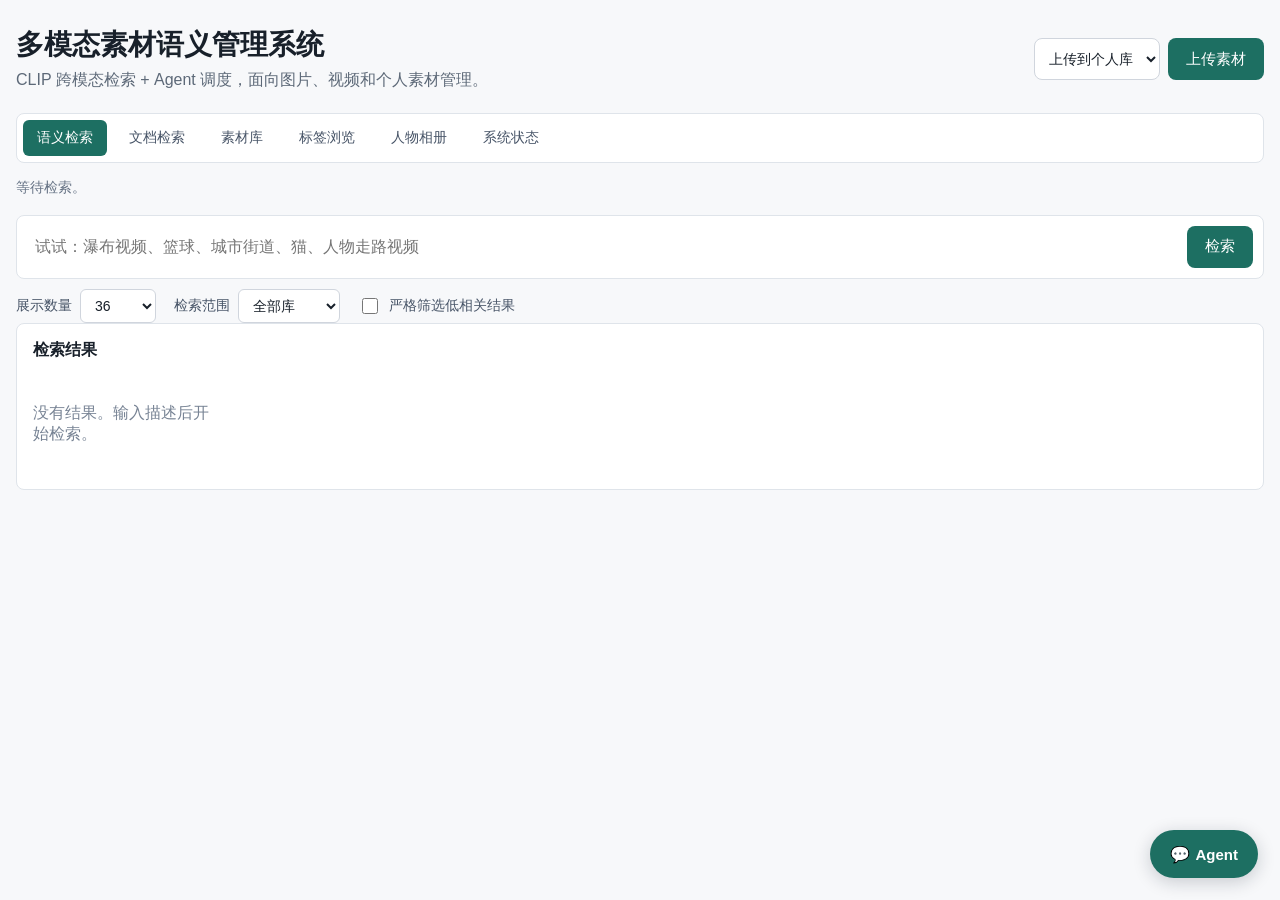
<file: static/index.html>
<!doctype html>
<html lang="zh-CN">
  <head>
    <meta charset="utf-8" />
    <meta name="viewport" content="width=device-width, initial-scale=1" />
    <title>多模态素材语义管理系统</title>
    <link rel="stylesheet" href="/static/styles.css" />
  </head>
  <body>
    <main class="shell">
      <header class="topbar">
        <div>
          <h1>多模态素材语义管理系统</h1>
          <p>CLIP 跨模态检索 + Agent 调度，面向图片、视频和个人素材管理。</p>
        </div>
        <div class="upload-group">
          <select id="uploadLibrary" title="上传目标库">
            <option value="personal" selected>上传到个人库</option>
            <option value="public">上传到公共库</option>
          </select>
          <label class="upload">
            <input id="fileInput" type="file" multiple accept="image/*,video/*,.pdf,.docx,.pptx,.txt,.md" />
            <span>上传素材</span>
          </label>
        </div>
      </header>

      <nav class="view-tabs" aria-label="功能导航">
        <button class="tab-button active" type="button" data-view="searchView">语义检索</button>
        <button class="tab-button" type="button" data-view="libraryView">素材库</button>
        <button class="tab-button" type="button" data-view="tagView">标签浏览</button>
        <button class="tab-button" type="button" data-view="peopleView">人物相册</button>
        <button class="tab-button" type="button" data-view="systemView">系统状态</button>
      </nav>

      <section class="status" id="status">系统已就绪。</section>

      <section id="searchView" class="view active">
        <section class="searchbar">
          <input id="queryInput" type="search" placeholder="试试：瀑布视频、篮球、城市街道、猫、人物走路视频" />
          <button id="searchButton">检索</button>
        </section>
        <section class="search-options">
          <label>
            <span>展示数量</span>
            <select id="resultLimit">
              <option value="24">24</option>
              <option value="36" selected>36</option>
              <option value="60">60</option>
              <option value="80">80</option>
            </select>
          </label>
          <label>
            <span>检索范围</span>
            <select id="searchLibrary">
              <option value="all" selected>全部库</option>
              <option value="personal">个人库</option>
              <option value="public">公共库</option>
            </select>
          </label>
          <label class="check-option">
            <input id="strictFilter" type="checkbox" />
            <span>严格筛选低相关结果</span>
          </label>
        </section>
        <section class="agent-plan" id="agentPlan"></section>
        <section class="work-panel">
          <div class="panel-title">检索结果</div>
          <div id="resultGrid" class="grid"></div>
        </section>
      </section>

      <section id="libraryView" class="view">
        <section class="work-panel">
          <div class="panel-head">
            <div>
              <div class="panel-title">素材库</div>
              <p id="assetSummary">进入本页后加载素材缩略图。</p>
            </div>
            <div class="library-tools">
              <select id="assetKindFilter" title="素材类型筛选">
                <option value="all">全部素材</option>
                <option value="image">只看图片</option>
                <option value="video">只看视频</option>
              </select>
              <select id="assetLibraryFilter" title="素材库筛选">
                <option value="all">全部库</option>
                <option value="personal">个人库</option>
                <option value="public">公共库</option>
              </select>
            </div>
          </div>
          <div id="assetList" class="asset-list"></div>
        </section>
      </section>

      <section id="tagView" class="view">
        <section class="tag-browser">
          <div class="panel-head">
            <div>
              <div class="panel-title">标签浏览</div>
              <p id="tagSummary">按标签聚合素材，适合做归档检查和演示。</p>
            </div>
            <select id="tagLibraryFilter" title="标签库筛选">
              <option value="all">全部库</option>
              <option value="personal">个人库</option>
              <option value="public">公共库</option>
            </select>
          </div>
          <div class="tag-browser-layout">
            <div id="tagFacetList" class="tag-facet-list"></div>
            <div id="tagAssetList" class="asset-list"></div>
          </div>
        </section>
      </section>

      <section id="peopleView" class="view">
        <section class="person-panel">
          <div class="person-panel-head">
            <div>
              <strong>人物相册</strong>
              <span id="personStats">进入本页后读取个人库人物。</span>
            </div>
            <div class="person-actions">
              <button id="mergePersons" type="button">合并选中</button>
              <button id="rebuildPersons" type="button">重建人物聚类</button>
            </div>
          </div>
          <div id="personList" class="person-list"></div>
          <aside id="personDetail" class="person-detail-panel">
            <div class="empty compact">选择一个人物分组查看主页。</div>
          </aside>
        </section>
      </section>

      <section id="systemView" class="view">
        <section class="system-grid">
          <div class="system-card">
            <div class="panel-title">模型状态</div>
            <div class="model-status" id="modelStatus">尚未读取。</div>
          </div>
          <div class="system-card">
            <div class="panel-title">素材统计</div>
            <div class="model-status" id="libraryStats">尚未读取。</div>
          </div>
          <div class="system-card">
            <div class="panel-title">Agent 智能建议</div>
            <div id="agentRecommendations" class="recommendation-list">尚未读取。</div>
          </div>
          <div class="system-card">
            <div class="panel-title">检索评测</div>
            <div class="task-actions">
              <button id="runEvaluation" type="button">运行对比评测</button>
            </div>
            <div id="evaluationPanel" class="evaluation-panel">尚未运行评测。</div>
          </div>
          <div class="system-card">
            <div class="panel-title">后台处理任务</div>
            <div class="task-actions">
              <button id="startVideoOcrTask" type="button">启动视频字幕 OCR</button>
              <button id="refreshTasks" type="button">刷新任务</button>
            </div>
            <div id="taskList" class="task-list">尚未读取任务。</div>
          </div>
        </section>
      </section>
    </main>

    <aside id="chatPanel" class="chat-panel floating-chat" hidden>
      <div class="chat-head">
        <span class="panel-title">智能体对话</span>
        <div class="chat-actions">
          <button id="clearChatButton" class="btn-text" type="button">清空</button>
          <button id="closeChatButton" class="btn-text" type="button">收起</button>
        </div>
      </div>
      <div id="chatMessages" class="chat-messages"></div>
      <button id="clarificationHint" class="clarification-hint" type="button" hidden></button>
      <div class="chat-input-row">
        <input id="chatInput" type="text" placeholder="和智能体对话：例如“帮我找春天素材，再只看视频”" />
        <button id="chatSendButton" type="button">发送</button>
      </div>
    </aside>
    <button id="openChatButton" class="chat-fab" type="button">Agent</button>

    <dialog id="assetDialog" class="asset-dialog">
      <form method="dialog" class="dialog-panel">
        <header class="dialog-header">
          <div>
            <div class="dialog-kicker" id="detailKind">素材详情</div>
            <h2 id="detailTitle">素材详情</h2>
          </div>
          <button class="icon-button" id="detailClose" value="cancel" aria-label="关闭">x</button>
        </header>
        <div class="dialog-content">
          <div class="detail-media" id="detailMedia"></div>
          <section class="detail-info">
            <div class="detail-grid" id="detailMeta"></div>
            <div id="healthPanel" class="health-panel"></div>
            <label class="tag-editor">
              <span>人工标签</span>
              <textarea id="manualTagsInput" rows="3" placeholder="用逗号或空格分隔，例如：train, outdoor, good_material"></textarea>
            </label>
            <div class="detail-actions">
              <button type="button" id="saveManualTags">保存标签</button>
              <button type="button" id="favoriteAsset">设为精选</button>
              <button type="button" id="deleteAsset" class="danger-button">删除素材</button>
              <span id="detailStatus"></span>
            </div>
            <div>
              <h3>标签来源</h3>
              <div id="tagRows" class="tag-cloud"></div>
            </div>
              <div>
                <h3>人物命中</h3>
                <div id="faceRows" class="face-list">暂无人物</div>
              </div>
              <div>
                <h3>Agent 归档建议</h3>
                <div id="archiveRows" class="archive-suggestion-list"></div>
              </div>
              <div class="text-signal-panel">
                <h3>文本信号摘要</h3>
              <div id="textSummaryRows" class="text-summary-grid"></div>
              <h3>音频转写 ASR</h3>
              <div id="asrText" class="ocr-box">暂无音频转写</div>
              <h3>画面/字幕 OCR</h3>
              <div id="ocrText" class="ocr-box">暂无画面文字</div>
              <h3>文本信号明细</h3>
              <div id="textSignalRows" class="text-signal-list"></div>
            </div>
            <div>
              <h3>相似素材推荐</h3>
              <div id="similarRows" class="similar-grid"></div>
            </div>
          </section>
        </div>
      </form>
    </dialog>

    <script src="/static/app.js?v=20260703-3"></script>
  </body>
</html>
</file>
<file: static/styles.css>
:root {
  color-scheme: light;
  font-family: "Microsoft YaHei", "Segoe UI", sans-serif;
  background: #f7f8fa;
  color: #18202a;
}

* {
  box-sizing: border-box;
}

body {
  margin: 0;
}

.shell {
  width: min(1420px, calc(100vw - 32px));
  margin: 0 auto;
  padding: 28px 0 40px;
}

.topbar,
.searchbar,
.search-options,
.content {
  display: grid;
  gap: 16px;
}

.topbar {
  grid-template-columns: 1fr auto;
  align-items: center;
  padding-bottom: 22px;
}

h1 {
  margin: 0 0 8px;
  font-size: 28px;
  line-height: 1.2;
}

p {
  margin: 0;
  color: #5d6978;
}

.upload,
button {
  height: 42px;
  border: 0;
  border-radius: 8px;
  background: #1d6f62;
  color: white;
  padding: 0 18px;
  display: inline-flex;
  align-items: center;
  justify-content: center;
  cursor: pointer;
  font-size: 15px;
}

.upload input {
  display: none;
}

.upload-group {
  display: inline-grid;
  grid-template-columns: auto auto;
  gap: 8px;
  align-items: center;
}

.upload-group select {
  height: 42px;
  border: 1px solid #d0d5dd;
  border-radius: 8px;
  background: white;
  color: #18202a;
  padding: 0 10px;
  font-size: 14px;
}

.searchbar {
  grid-template-columns: 1fr auto;
  background: white;
  border: 1px solid #dfe4ea;
  border-radius: 8px;
  padding: 10px;
}

input[type="search"] {
  min-width: 0;
  border: 0;
  outline: 0;
  font-size: 16px;
  padding: 0 8px;
}

.search-options {
  grid-template-columns: repeat(3, max-content);
  align-items: center;
  gap: 10px 18px;
  margin-top: 10px;
  color: #475467;
  font-size: 14px;
}

.search-options label {
  display: inline-flex;
  align-items: center;
  gap: 8px;
}

.search-options select {
  height: 34px;
  border: 1px solid #d0d5dd;
  border-radius: 6px;
  background: white;
  color: #18202a;
  padding: 0 28px 0 10px;
  font-size: 14px;
}

.check-option input {
  width: 16px;
  height: 16px;
  accent-color: #1d6f62;
}

.view-tabs {
  display: flex;
  flex-wrap: wrap;
  gap: 8px;
  margin: 0 0 16px;
  padding: 6px;
  border: 1px solid #dfe4ea;
  border-radius: 8px;
  background: white;
}

.tab-button {
  height: 36px;
  border-radius: 6px;
  background: transparent;
  color: #475467;
  padding: 0 14px;
  font-size: 14px;
}

.tab-button.active {
  background: #1d6f62;
  color: white;
}

.view {
  display: none;
}

.view.active {
  display: block;
}

.status {
  min-height: 22px;
  margin: 0 0 14px;
  color: #657284;
  font-size: 14px;
}

.model-status {
  margin-bottom: 14px;
  color: #1d6f62;
  font-size: 14px;
}

.person-panel {
  display: grid;
  gap: 12px;
  margin-bottom: 14px;
  padding: 10px 12px;
  border: 1px solid #d8e2de;
  border-radius: 8px;
  background: #fbfdfc;
  color: #344054;
  font-size: 14px;
}

.person-panel-head {
  display: grid;
  grid-template-columns: 1fr auto;
  gap: 12px;
  align-items: center;
}

.person-panel-head div {
  display: flex;
  flex-wrap: wrap;
  gap: 8px;
  align-items: center;
}

.person-actions {
  display: flex;
  gap: 8px;
}

.person-panel button {
  height: 34px;
  padding: 0 12px;
  font-size: 13px;
}

.person-list {
  display: grid;
  grid-template-columns: repeat(auto-fill, minmax(190px, 1fr));
  gap: 8px;
}

.person-panel {
  grid-template-columns: minmax(280px, 1fr) minmax(320px, 0.9fr);
}

.person-panel-head {
  grid-column: 1 / -1;
}

.person-card {
  position: relative;
  height: auto;
  min-height: 118px;
  display: grid;
  justify-content: stretch;
  align-content: start;
  gap: 4px;
  border: 1px solid #d8e2de;
  border-radius: 8px;
  background: white;
  color: #1f2937;
  padding: 9px 10px;
  text-align: left;
  cursor: pointer;
}

.person-card.selected {
  border-color: #1d6f62;
  box-shadow: 0 0 0 2px rgba(29, 111, 98, 0.12);
}

.person-card:hover {
  border-color: #1d6f62;
  background: #f8fbfa;
}

.person-card strong,
.person-card span,
.person-card small {
  overflow: hidden;
  text-overflow: ellipsis;
  white-space: nowrap;
}

.person-card span {
  color: #475467;
  font-size: 12px;
}

.person-card small {
  color: #778394;
  font-size: 11px;
}

.person-name-editor {
  display: grid;
  grid-template-columns: minmax(0, 1fr) auto;
  gap: 6px;
  align-items: center;
}

.person-name-input {
  min-width: 0;
  height: 28px;
  border: 1px solid #d0d5dd;
  border-radius: 6px;
  padding: 0 8px;
  font: inherit;
  font-size: 12px;
}

.person-name-editor .person-rename {
  height: 28px;
  padding: 0 8px;
  border-radius: 6px;
  font-size: 12px;
}

.person-select {
  position: absolute;
  top: 8px;
  left: 8px;
  width: 16px;
  height: 16px;
  accent-color: #1d6f62;
  z-index: 1;
}

.person-delete {
  position: absolute;
  top: 6px;
  right: 6px;
  width: 24px;
  height: 24px;
  padding: 0;
  border-radius: 6px;
  background: #f2f4f7;
  color: #667085;
  font-size: 16px;
}

.person-delete:hover {
  background: #fee4e2;
  color: #b42318;
}

.person-thumbs {
  display: grid;
  grid-template-columns: repeat(4, 1fr);
  gap: 3px;
  margin-bottom: 2px;
}

.person-thumbs img,
.person-thumbs video,
.person-empty-thumb {
  width: 100%;
  aspect-ratio: 1;
  object-fit: cover;
  border-radius: 5px;
  background: #edf1f5;
}

.person-detail-panel {
  min-height: 280px;
  border: 1px solid #d8e2de;
  border-radius: 8px;
  background: #ffffff;
  padding: 12px;
}

.person-home-head {
  display: grid;
  grid-template-columns: 96px minmax(0, 1fr);
  gap: 12px;
  align-items: center;
  margin-bottom: 12px;
}

.person-home-cover .person-thumbs {
  margin: 0;
}

.person-home-head strong,
.person-home-head span,
.person-home-head small {
  display: block;
  overflow: hidden;
  text-overflow: ellipsis;
  white-space: nowrap;
}

.person-home-head strong {
  font-size: 18px;
  color: #1f2937;
}

.person-home-head span,
.person-home-head small {
  margin-top: 4px;
  color: #667085;
  font-size: 12px;
}

.person-home-actions {
  display: flex;
  flex-wrap: wrap;
  gap: 8px;
  margin-bottom: 12px;
}

.person-home-assets {
  display: grid;
  grid-template-columns: repeat(auto-fill, minmax(86px, 1fr));
  gap: 8px;
}

.mini-asset,
.similar-card {
  display: grid;
  gap: 5px;
  min-width: 0;
  cursor: pointer;
}

.mini-asset span,
.similar-card strong,
.similar-card span {
  overflow: hidden;
  text-overflow: ellipsis;
  white-space: nowrap;
  font-size: 11px;
  color: #475467;
}

.agent-plan {
  display: grid;
  gap: 8px;
  margin: 0 0 16px;
  padding: 12px 14px;
  border: 1px solid #d8e2de;
  border-radius: 8px;
  background: #f8fbfa;
  color: #344054;
  font-size: 13px;
}

.agent-plan:empty {
  display: none;
}

.plan-row {
    display: flex;
    flex-wrap: wrap;
    gap: 8px 14px;
  }

.plan-block {
  display: grid;
  gap: 6px;
  padding-top: 2px;
}

.plan-block ol,
.plan-block ul {
  margin: 0;
  padding-left: 20px;
}

.plan-block li {
  margin: 3px 0;
}

.plan-label {
  font-weight: 700;
  color: #1f2937;
}

.plan-summary {
  color: #1f2937;
}

.plan-chips {
  display: flex;
  flex-wrap: wrap;
  gap: 6px;
}

.plan-chips button {
  max-width: 100%;
  padding: 4px 8px;
  border: 1px solid #d7e2de;
  border-radius: 999px;
  background: #ffffff;
  color: #344054;
  overflow-wrap: anywhere;
  cursor: pointer;
  font: inherit;
}

.plan-chips button:hover {
  border-color: #6aa58f;
  color: #155e46;
}

.plan-block.warning {
  padding: 8px 10px;
  border: 1px solid #f0d8a8;
  border-radius: 8px;
  background: #fffaf0;
}

.trace-list {
  display: grid;
  gap: 6px;
}

.trace-step {
  display: grid;
  grid-template-columns: minmax(90px, 140px) 1fr;
  gap: 8px;
  align-items: start;
}

.trace-step code {
  display: block;
  max-width: 100%;
  padding: 4px 6px;
  border: 1px solid #e5e7eb;
  border-radius: 6px;
  background: #ffffff;
  color: #475467;
  white-space: nowrap;
  overflow: hidden;
  text-overflow: ellipsis;
}

.work-panel,
.system-card {
  background: white;
  border: 1px solid #dfe4ea;
  border-radius: 8px;
  padding: 16px;
}

.panel-head {
  display: grid;
  grid-template-columns: 1fr auto;
  gap: 16px;
  align-items: start;
  margin-bottom: 14px;
}

.panel-head p {
  margin-top: 4px;
  font-size: 13px;
}

.system-grid {
    display: grid;
    grid-template-columns: repeat(2, minmax(0, 1fr));
    gap: 14px;
  }

.recommendation-list {
  display: grid;
  gap: 10px;
}

.recommendation-summary {
  display: grid;
  gap: 3px;
  border: 1px solid #d8e2de;
  border-radius: 8px;
  background: #f8fbfa;
  padding: 10px;
}

.recommendation-summary span {
  color: #667085;
  font-size: 12px;
}

.recommendation-row {
  display: grid;
  gap: 8px;
  border: 1px solid #e5e7eb;
  border-radius: 8px;
  background: #ffffff;
  padding: 10px;
  font-size: 13px;
}

.recommendation-row > div {
  display: grid;
  gap: 2px;
}

.recommendation-row span,
.recommendation-row p {
  margin: 0;
  color: #667085;
}

.recommendation-row button {
  justify-self: start;
  height: 30px;
  padding: 0 10px;
  font-size: 12px;
}

.evaluation-panel {
  display: grid;
  gap: 10px;
}

.eval-summary,
.eval-profile {
  display: grid;
  gap: 6px;
  border: 1px solid #d8e2de;
  border-radius: 8px;
  background: #f8fbfa;
  padding: 10px;
  font-size: 13px;
}

.eval-summary span,
.eval-profile-head span,
.eval-row small {
  color: #667085;
  font-size: 12px;
}

.eval-warning {
  border: 1px solid #f0d8a8;
  border-radius: 8px;
  background: #fffaf0;
  color: #92400e;
  padding: 8px 10px;
  font-size: 13px;
}

.eval-profile-head,
.eval-row {
  display: grid;
  gap: 2px;
}

.eval-rows {
  display: grid;
  gap: 6px;
}

.eval-row {
  border-top: 1px solid #e5e7eb;
  padding-top: 6px;
}

.task-actions {
  display: flex;
  flex-wrap: wrap;
  gap: 8px;
  margin-bottom: 12px;
}

.task-actions button {
  height: 34px;
  padding: 0 12px;
  font-size: 13px;
}

.task-list {
  display: grid;
  gap: 8px;
}

.task-row {
  display: grid;
  gap: 3px;
  border: 1px solid #e5e7eb;
  border-radius: 6px;
  background: #f9fafb;
  padding: 8px 10px;
  font-size: 13px;
}

.task-row span,
.task-row small {
  color: #667085;
}

.content {
  grid-template-columns: minmax(360px, 0.42fr) minmax(0, 1fr);
  align-items: start;
}

aside,
.content > section {
  background: white;
  border: 1px solid #dfe4ea;
  border-radius: 8px;
  padding: 16px;
}

.panel-title {
  font-weight: 700;
  margin-bottom: 14px;
}

.library-tools {
  display: flex;
  flex-wrap: wrap;
  gap: 8px;
  justify-content: flex-end;
}

.library-tools select {
  width: 132px;
  height: 34px;
  border: 1px solid #d0d5dd;
  border-radius: 6px;
  background: white;
  color: #18202a;
  padding: 0 10px;
  font-size: 14px;
}

.asset-list {
  display: grid;
  grid-template-columns: repeat(auto-fill, minmax(148px, 1fr));
  gap: 12px;
  align-items: start;
}

.asset-summary {
  grid-column: 1 / -1;
}

.asset-item {
  display: grid;
  grid-template-rows: auto 42px;
  gap: 7px;
  align-items: start;
  min-width: 0;
  height: 206px;
  cursor: pointer;
  border-radius: 6px;
  padding: 6px;
  border: 1px solid transparent;
  overflow: hidden;
}

.asset-item:hover,
.card:hover {
  outline: 2px solid #b9d8d0;
}

.media-frame {
  position: relative;
  width: 100%;
  aspect-ratio: 4 / 3;
  overflow: hidden;
  border-radius: 6px;
  background: #edf1f5;
}

.media-frame.square {
  aspect-ratio: 1;
}

.media-frame img,
.media-frame video,
.video-cover {
  width: 100%;
  height: 100%;
  object-fit: cover;
  display: block;
}

.video-cover {
  display: grid;
  place-items: center;
  background:
    linear-gradient(135deg, rgba(29, 111, 98, 0.18), rgba(24, 32, 42, 0.08)),
    #e9eef3;
  color: #1d6f62;
  font-weight: 700;
  font-size: 13px;
}

.video-cover.mini {
  width: 100%;
  aspect-ratio: 1;
  border-radius: 5px;
  font-size: 9px;
}

.media-frame img.thumb-missing {
  opacity: 0;
}

.kind-badge {
  position: absolute;
  left: 6px;
  bottom: 6px;
  height: 20px;
  border-radius: 4px;
  background: rgba(17, 24, 39, 0.78);
  color: white;
  padding: 0 6px;
  font-size: 10px;
  line-height: 20px;
  letter-spacing: 0;
}

.favorite-badge {
  position: absolute;
  right: 6px;
  top: 6px;
  height: 20px;
  border-radius: 4px;
  background: #f79009;
  color: white;
  padding: 0 6px;
  font-size: 10px;
  font-weight: 700;
  line-height: 20px;
}

.secondary-button {
  background: #344054;
}

.tag-browser {
  display: grid;
  gap: 12px;
  border: 1px solid #d8e2de;
  border-radius: 8px;
  background: #fbfdfc;
  padding: 12px;
}

.tag-browser-layout {
  display: grid;
  grid-template-columns: minmax(220px, 280px) minmax(0, 1fr);
  gap: 14px;
  align-items: start;
}

.tag-facet-list {
  display: grid;
  gap: 7px;
  max-height: calc(100vh - 250px);
  overflow: auto;
  padding-right: 4px;
}

.tag-facet {
  display: grid;
  grid-template-columns: minmax(0, 1fr) auto;
  align-items: center;
  gap: 8px;
  width: 100%;
  height: 34px;
  border: 1px solid #d8e2de;
  border-radius: 6px;
  background: #fff;
  color: #344054;
  padding: 0 9px;
  text-align: left;
}

.tag-facet span {
  overflow: hidden;
  text-overflow: ellipsis;
  white-space: nowrap;
}

.tag-facet strong {
  color: #1d6f62;
  font-size: 12px;
}

.tag-facet.active,
.tag-facet:hover {
  border-color: #1d6f62;
  background: #f8fbfa;
}

.asset-name {
  overflow: hidden;
  text-overflow: ellipsis;
  white-space: nowrap;
  font-size: 14px;
  line-height: 18px;
}

.asset-meta {
  overflow: hidden;
  text-overflow: ellipsis;
  white-space: nowrap;
  color: #778394;
  font-size: 12px;
  line-height: 16px;
  margin-top: 4px;
}

.grid {
  display: grid;
  grid-template-columns: repeat(auto-fill, minmax(180px, 1fr));
  gap: 14px;
}

.card {
  overflow: hidden;
  border: 1px solid #e1e6ed;
  border-radius: 8px;
  background: #fff;
  cursor: pointer;
}

.thumb {
  aspect-ratio: 4 / 3;
  border-radius: 0;
}

.card-body {
  padding: 10px;
}

.score {
  color: #1d6f62;
  font-weight: 700;
  font-size: 13px;
  margin-top: 6px;
}

.score-detail,
.matched {
  color: #667085;
  font-size: 12px;
  margin-top: 4px;
  line-height: 1.45;
}

.empty {
  color: #778394;
  padding: 28px 0;
}

.empty.compact {
  padding: 4px 0;
}

.chat-panel {
  border: 1px solid #d8e0e7;
  border-radius: 8px;
  background: #fbfcfe;
  overflow: hidden;
}

.floating-chat {
  position: fixed;
  right: 20px;
  bottom: 20px;
  z-index: 40;
  width: min(460px, calc(100vw - 32px));
  max-height: min(720px, calc(100vh - 40px));
  display: grid;
  grid-template-rows: auto minmax(200px, 1fr) auto auto auto;
  box-shadow: 0 8px 32px rgba(15, 23, 42, 0.18), 0 2px 8px rgba(15, 23, 42, 0.08);
  border-radius: 14px;
  border: 1px solid #e2e8f0;
  background: #ffffff;
  transition: box-shadow 0.2s ease, transform 0.15s ease;
  animation: chatSlideIn 0.25s ease-out;
}

@keyframes chatSlideIn {
  from { opacity: 0; transform: translateY(16px) scale(0.97); }
  to { opacity: 1; transform: translateY(0) scale(1); }
}

.chat-panel[hidden],
.clarification-hint[hidden] {
  display: none;
}

.chat-head {
  display: flex;
  align-items: center;
  justify-content: space-between;
  padding: 14px 16px;
  border-bottom: 1px solid #eef1f5;
  background: #fafbfc;
  border-radius: 14px 14px 0 0;
}

.chat-head .panel-title {
  font-size: 15px;
  font-weight: 700;
  color: #1a2332;
  display: flex;
  align-items: center;
  gap: 8px;
  margin-bottom: 0;
}

.chat-head .panel-title::before {
  content: "";
  display: inline-block;
  width: 9px;
  height: 9px;
  border-radius: 50%;
  background: #22c55e;
  box-shadow: 0 0 0 3px rgba(34, 197, 94, 0.18);
  flex-shrink: 0;
}

.chat-actions {
  display: flex;
  gap: 4px;
}

.btn-text {
  border: 0;
  background: transparent;
  color: #5e6f82;
  cursor: pointer;
  padding: 5px 10px;
  border-radius: 7px;
  font-size: 13px;
  transition: background 0.15s;
}

.btn-text:hover {
  background: #eef1f6;
  color: #1a2332;
}

.chat-messages {
  min-height: 220px;
  max-height: 440px;
  overflow-y: auto;
  padding: 14px 16px;
  display: flex;
  flex-direction: column;
  gap: 12px;
  scroll-behavior: smooth;
}

.chat-messages::-webkit-scrollbar {
  width: 5px;
}

.chat-messages::-webkit-scrollbar-thumb {
  background: #dce3eb;
  border-radius: 999px;
}

.chat-bubble {
  max-width: min(760px, 92%);
  padding: 10px 14px;
  border-radius: 12px;
  line-height: 1.6;
  font-size: 14px;
  animation: bubbleIn 0.2s ease-out;
}

@keyframes bubbleIn {
  from { opacity: 0; transform: translateY(8px); }
  to { opacity: 1; transform: translateY(0); }
}

.chat-bubble.user {
  align-self: flex-end;
  background: #e8f0fe;
  color: #1a2b3c;
  border-bottom-right-radius: 4px;
}

.chat-bubble.agent {
  align-self: flex-start;
  background: #f0faf5;
  color: #1a3028;
  border-bottom-left-radius: 4px;
}

.bubble-label {
  margin-bottom: 4px;
  color: #5e6f82;
  font-size: 11px;
  font-weight: 700;
  letter-spacing: 0.03em;
  text-transform: uppercase;
}

.bubble-meta {
  margin-top: 6px;
  color: #6b7d90;
  font-size: 12px;
  padding-top: 6px;
  border-top: 1px solid rgba(0,0,0,0.06);
}

/* 对话框内图片结果网格 */
.bubble-results {
  margin-top: 10px;
  display: grid;
  grid-template-columns: repeat(3, 1fr);
  gap: 8px;
}

.bubble-result-card {
  border: 1px solid #e5eaf0;
  border-radius: 8px;
  overflow: hidden;
  background: #fff;
  cursor: pointer;
  transition: border-color 0.15s, box-shadow 0.15s;
}

.bubble-result-card:hover {
  border-color: #8fb5a8;
  box-shadow: 0 2px 8px rgba(29, 111, 98, 0.1);
}

.bubble-result-card .bubble-thumb {
  width: 100%;
  aspect-ratio: 4 / 3;
  object-fit: cover;
  display: block;
  background: #edf1f5;
}

.bubble-result-card .bubble-thumb.thumb-missing {
  opacity: 0;
}

.bubble-result-info {
  padding: 6px 8px;
  font-size: 11px;
  color: #5e6f82;
  overflow: hidden;
  text-overflow: ellipsis;
  white-space: nowrap;
}

.bubble-result-more {
  margin-top: 8px;
  padding: 8px 12px;
  text-align: center;
  color: #1d6f62;
  font-size: 13px;
  font-weight: 600;
  background: #f0faf5;
  border-radius: 8px;
  border: 1px dashed #b7d8ce;
}

.clarification-hint {
  display: block;
  width: calc(100% - 32px);
  margin: 0 16px 10px;
  padding: 10px 14px;
  border: 1px solid #f0d88a;
  border-radius: 10px;
  background: #fffdf5;
  color: #5c4400;
  text-align: left;
  cursor: pointer;
  font-size: 13px;
  transition: background 0.15s;
}

.clarification-hint:hover {
  background: #fff9e0;
}

.chat-input-row {
  display: grid;
  grid-template-columns: minmax(0, 1fr) auto;
  gap: 8px;
  padding: 12px 16px;
  border-top: 1px solid #eef1f5;
  background: #fafbfc;
  border-radius: 0 0 14px 14px;
}

.chat-input-row input {
  min-width: 0;
  height: 40px;
  border: 1px solid #dfe5ec;
  border-radius: 10px;
  padding: 0 12px;
  font-size: 14px;
  transition: border-color 0.15s;
  outline: none;
}

.chat-input-row input:focus {
  border-color: #6aa58f;
  box-shadow: 0 0 0 3px rgba(29, 111, 98, 0.08);
}

.chat-input-row button,
.chat-fab {
  border: 0;
  border-radius: 10px;
  background: #1d6f62;
  color: #fff;
  cursor: pointer;
  font-weight: 700;
  transition: background 0.15s, box-shadow 0.15s;
}

.chat-input-row button:hover,
.chat-fab:hover {
  background: #155e52;
  box-shadow: 0 2px 8px rgba(29, 111, 98, 0.25);
}

.chat-input-row button {
  height: 40px;
  padding: 0 16px;
  font-size: 14px;
}

.chat-fab {
  position: fixed;
  right: 22px;
  bottom: 22px;
  z-index: 39;
  height: 48px;
  padding: 0 20px;
  font-size: 15px;
  box-shadow: 0 4px 18px rgba(15, 23, 42, 0.2);
  border-radius: 24px;
  display: flex;
  align-items: center;
  gap: 6px;
  animation: fabIn 0.3s ease-out;
}

.chat-fab::before {
  content: "💬";
  font-size: 16px;
}

@keyframes fabIn {
  from { opacity: 0; transform: scale(0.9); }
  to { opacity: 1; transform: scale(1); }
}

.chat-fab[hidden] {
  display: none;
}

.document-work-panel {
  display: grid;
  gap: 14px;
}

.document-searchbar {
  display: grid;
  grid-template-columns: minmax(0, 1fr) 128px auto auto;
  gap: 10px;
  align-items: center;
}

.document-searchbar input,
.document-searchbar select {
  height: 42px;
  min-width: 0;
  border: 1px solid #d0d5dd;
  border-radius: 8px;
  background: white;
  color: #18202a;
  padding: 0 12px;
  font-size: 14px;
}

.document-answer {
  display: grid;
  gap: 10px;
}

.document-answer:empty {
  display: none;
}

.document-answer-card,
.document-result-card {
  border: 1px solid #dfe4ea;
  border-radius: 8px;
  background: white;
  padding: 14px;
}

.document-answer-card p {
  margin-top: 8px;
  color: #344054;
  line-height: 1.65;
}

.document-result-list {
  display: grid;
  gap: 10px;
}

.document-result-card {
  cursor: pointer;
}

.document-result-card:hover {
  border-color: #1d6f62;
}

.document-result-head,
.document-result-meta,
.document-keywords {
  display: flex;
  flex-wrap: wrap;
  gap: 8px;
  align-items: center;
}

.document-result-head {
  justify-content: space-between;
}

.document-result-head small {
  color: #1d6f62;
  font-weight: 700;
}

.document-result-meta {
  margin-top: 8px;
  color: #657284;
  font-size: 13px;
}

.document-result-card p {
  margin: 10px 0;
  color: #344054;
  line-height: 1.6;
}

.document-keywords em {
  border-radius: 999px;
  background: #eef6f3;
  color: #1d6f62;
  padding: 3px 8px;
  font-style: normal;
  font-size: 12px;
}

.asset-dialog {
  width: min(980px, calc(100vw - 36px));
  max-height: calc(100vh - 36px);
  border: 0;
  border-radius: 8px;
  padding: 0;
  box-shadow: 0 24px 70px rgba(16, 24, 40, 0.24);
}

.asset-dialog::backdrop {
  background: rgba(15, 23, 42, 0.42);
}

.dialog-panel {
  margin: 0;
  background: white;
}

.dialog-header {
  display: grid;
  grid-template-columns: 1fr auto;
  gap: 14px;
  align-items: start;
  padding: 18px 20px;
  border-bottom: 1px solid #e5e7eb;
}

.dialog-header h2 {
  margin: 2px 0 0;
  font-size: 18px;
  line-height: 1.35;
  word-break: break-word;
}

.dialog-kicker {
  color: #667085;
  font-size: 13px;
}

.icon-button {
  width: 34px;
  height: 34px;
  padding: 0;
  border-radius: 6px;
  background: #eef2f6;
  color: #344054;
  font-size: 22px;
  line-height: 1;
}

.dialog-content {
  display: grid;
  grid-template-columns: minmax(280px, 46%) 1fr;
  gap: 18px;
  padding: 18px 20px 20px;
  max-height: calc(100vh - 126px);
  overflow: auto;
}

.detail-media {
  background: #edf1f5;
  border: 1px solid #e1e6ed;
  border-radius: 8px;
  overflow: hidden;
  aspect-ratio: 4 / 3;
}

.detail-media img,
.detail-media video {
  width: 100%;
  height: 100%;
  object-fit: contain;
  background: #111827;
}

.detail-info {
  display: grid;
  gap: 14px;
  min-width: 0;
}

.detail-grid {
  display: grid;
  grid-template-columns: repeat(2, minmax(0, 1fr));
  gap: 10px;
}

.detail-grid div {
  border: 1px solid #e5e7eb;
  border-radius: 6px;
  padding: 8px 10px;
  min-width: 0;
}

.detail-grid span {
  display: block;
  color: #667085;
  font-size: 12px;
  margin-bottom: 3px;
}

.detail-grid strong {
  display: block;
  overflow: hidden;
  text-overflow: ellipsis;
  white-space: nowrap;
  font-size: 13px;
}

.tag-editor {
  display: grid;
  gap: 8px;
  color: #344054;
  font-size: 14px;
}

.tag-editor textarea {
  width: 100%;
  resize: vertical;
  border: 1px solid #d0d5dd;
  border-radius: 6px;
  padding: 9px 10px;
  font-family: inherit;
  font-size: 14px;
}

.detail-actions {
  display: flex;
  flex-wrap: wrap;
  align-items: center;
  gap: 12px;
}

.detail-actions span {
  color: #667085;
  font-size: 13px;
}

.health-panel {
  display: grid;
  gap: 8px;
  border: 1px solid #d8e2de;
  border-radius: 8px;
  background: #f8fbfa;
  padding: 10px;
  font-size: 13px;
}

.health-panel:empty {
  display: none;
}

.health-head {
  display: flex;
  align-items: center;
  justify-content: space-between;
  gap: 8px;
}

.health-badge {
  border-radius: 999px;
  padding: 3px 8px;
  background: #eef2f6;
  color: #344054;
  font-size: 12px;
}

.health-badge.good {
  background: #ecfdf3;
  color: #027a48;
}

.health-badge.medium {
  background: #fff7e6;
  color: #b54708;
}

.health-badge.weak {
  background: #fef3f2;
  color: #b42318;
}

.health-panel ul {
  margin: 0;
  padding-left: 18px;
  color: #475467;
}

.health-actions {
  display: flex;
  flex-wrap: wrap;
  gap: 5px;
}

.health-actions span {
  border: 1px solid #d7e2de;
  border-radius: 999px;
  background: #ffffff;
  padding: 3px 7px;
  color: #344054;
  font-size: 11px;
}

.danger-button {
  background: #b42318;
}

.detail-info h3 {
  margin: 0 0 8px;
  font-size: 14px;
}

.tag-cloud {
  display: flex;
  flex-wrap: wrap;
  gap: 8px;
}

.face-list {
  display: grid;
  gap: 8px;
}

.face-row {
  display: grid;
  grid-template-columns: 1fr;
  gap: 3px;
  border: 1px solid #e5e7eb;
  border-radius: 6px;
  padding: 8px 10px;
  background: #f9fafb;
  font-size: 13px;
}

.face-row span {
  color: #667085;
  font-size: 12px;
}

.face-row button {
  justify-self: start;
  height: 28px;
  padding: 0 8px;
  background: #eef2f6;
  color: #344054;
  font-size: 12px;
}

.archive-suggestion-list {
  display: grid;
  gap: 8px;
}

.archive-suggestion {
  display: grid;
  gap: 8px;
  border: 1px solid #d8e2de;
  border-radius: 8px;
  background: #f8fbfa;
  padding: 10px;
  font-size: 13px;
}

.archive-suggestion > div:first-child {
  display: grid;
  gap: 2px;
}

.archive-suggestion > div:first-child span {
  color: #667085;
  font-size: 12px;
}

.archive-suggestion ul {
  margin: 0;
  padding-left: 18px;
  color: #475467;
}

.archive-suggestion button {
  justify-self: start;
  height: 30px;
  padding: 0 10px;
  font-size: 12px;
}

.archive-tags {
  display: flex;
  flex-wrap: wrap;
  gap: 5px;
}

.archive-tags span {
  border: 1px solid #d7e2de;
  border-radius: 999px;
  background: #ffffff;
  padding: 3px 7px;
  color: #344054;
  font-size: 11px;
}

.tag-pill {
  display: inline-grid;
  gap: 2px;
  border: 1px solid #d8e2de;
  border-radius: 6px;
  background: #f8fbfa;
  color: #1f2937;
  padding: 6px 8px;
  font-size: 13px;
}

.tag-pill small {
  color: #667085;
  font-size: 11px;
}

.explain-list {
  display: flex;
  flex-wrap: wrap;
  gap: 5px;
  margin-top: 8px;
}

.explain-list span {
  border: 1px solid #d8e2de;
  border-radius: 6px;
  background: #f8fbfa;
  color: #344054;
  padding: 4px 6px;
  font-size: 11px;
  line-height: 1.35;
}

.similar-grid {
  display: grid;
  grid-template-columns: repeat(auto-fill, minmax(92px, 1fr));
  gap: 10px;
}

.similar-card {
  border: 1px solid #e5e7eb;
  border-radius: 6px;
  background: #ffffff;
  padding: 7px;
}

.similar-card:hover {
  border-color: #1d6f62;
  background: #f8fbfa;
}

.document-preview {
  display: grid;
  gap: 12px;
  place-items: center;
  width: 100%;
}

.document-preview img {
  width: min(320px, 100%);
  aspect-ratio: 1;
  object-fit: cover;
  border: 1px solid #d8e2de;
  border-radius: 8px;
}

.document-preview a {
  color: #1d6f62;
  font-weight: 700;
  text-decoration: none;
}

.ocr-box {
  min-height: 42px;
  max-height: 180px;
  overflow: auto;
  border: 1px solid #e5e7eb;
  border-radius: 6px;
  background: #f9fafb;
  color: #475467;
  padding: 10px;
  white-space: pre-wrap;
  word-break: break-word;
  font-size: 13px;
}

.text-signal-panel {
  display: grid;
  gap: 10px;
}

.text-summary-grid {
  display: grid;
  grid-template-columns: repeat(3, minmax(0, 1fr));
  gap: 8px;
}

.text-summary-card {
  border: 1px solid #d8e2de;
  border-radius: 6px;
  background: #f8fbfa;
  padding: 9px 10px;
  min-width: 0;
}

.text-summary-card strong,
.text-signal-row strong {
  display: block;
  color: #1f2937;
  font-size: 13px;
}

.text-summary-card span,
.text-signal-row span {
  display: block;
  color: #667085;
  font-size: 11px;
  margin-top: 2px;
}

.text-summary-card p,
.text-signal-row p {
  margin: 6px 0 0;
  color: #475467;
  font-size: 12px;
  line-height: 1.45;
  word-break: break-word;
}

.empty-summary {
  background: #f9fafb;
  border-color: #e5e7eb;
}

.text-signal-list {
  display: grid;
  gap: 8px;
}

.text-signal-row {
  border: 1px solid #e5e7eb;
  border-radius: 6px;
  background: #ffffff;
  padding: 9px 10px;
}

.muted {
  color: #778394;
  font-size: 13px;
}

@media (max-width: 760px) {
  .topbar,
  .searchbar,
  .search-options,
  .content,
  .panel-head,
  .system-grid {
    grid-template-columns: 1fr;
  }

  .library-tools {
    justify-content: stretch;
  }

  .library-tools select {
    width: 100%;
  }

  .document-searchbar {
    grid-template-columns: 1fr;
  }

  .dialog-content,
  .detail-grid,
  .text-summary-grid,
  .tag-browser-layout,
  .person-panel {
    grid-template-columns: 1fr;
  }
}
</file>
